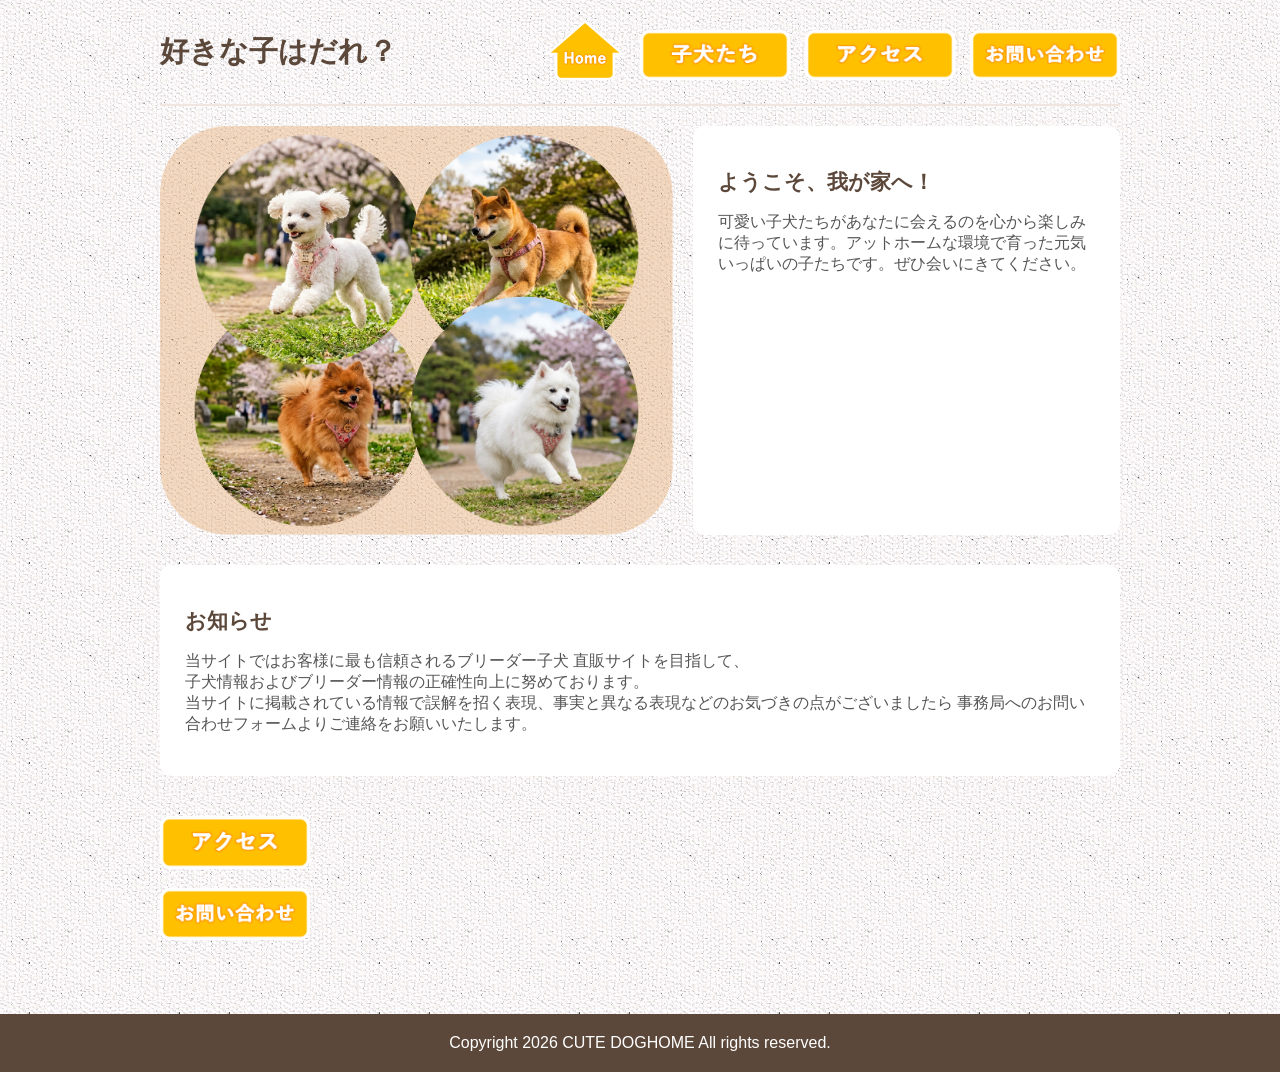
<file: index.html>
<!DOCTYPE html>
<html lang="ja">
<head>
    <meta charset="UTF-8">
    <meta name="viewport" content="width=device-width, initial-scale=1.0">
    <title>好きな子はだれ？ | CUTE DOGHOME</title>
    <link rel="stylesheet" href="css/style.css">
</head>

<body>
    <div id="contents">
        <header id="headcontainer">
            <h1>好きな子はだれ？</h1>
            <ul>
                <li class="homeicon"><a href="index.html"><img src="images/navtest0.png" width="80" height="60" alt="子犬たち"></a></li>
                <li><a href="info.html"><img src="images/navtest1.png" width="150" height="50" alt="子犬たち"></a></li>
                <li><a href="access.html"><img src="images/navtest2.png" width="150" height="50" alt="私たちの家"></a></li>
                <li><a href="opinion.html"><img src="images/navtest3.png" width="150" height="50" alt="お問い合わせ"></a></li>
            </ul>
        </header>
        <main id="indexmain">
            <div class="indexcontainer">
                <div class="indeximg">
                    <img src="images/imgindex.png" alt="メイン画像" width="650" height="400">
                </div>

                <section class="index-description">
                    <h2>ようこそ、我が家へ！</h2>
                    <p>可愛い子犬たちがあなたに会えるのを心から楽しみに待っています。アットホームな環境で育った元気いっぱいの子たちです。ぜひ会いにきてください。</p>
                </section>

                <section class="index-notice">
                    <h2>お知らせ</h2>
                    <p>当サイトではお客様に最も信頼されるブリーダー子犬 直販サイトを目指して、<br>
                    子犬情報およびブリーダー情報の正確性向上に努めております。<br>
                    当サイトに掲載されている情報で誤解を招く表現、事実と異なる表現などのお気づきの点がございましたら
                    事務局へのお問い合わせフォームよりご連絡をお願いいたします。</p>
                </section>
            </div>
        </main>

        <aside id="sub">
            <ul>
                <li><a href="access.html"><img src="images/navtest2.png" width="180" height="60" alt="私たちの家"></a></li>
                <li><a href="opinion.html"><img src="images/navtest3.png" width="180" height="60" alt="お問い合わせ"></a></li>
            </ul>
        </aside>
    </div>

    <footer>
        <p><small>Copyright 2026 CUTE DOGHOME All rights reserved.</small></p>
    </footer>
</body>
</html>
</file>
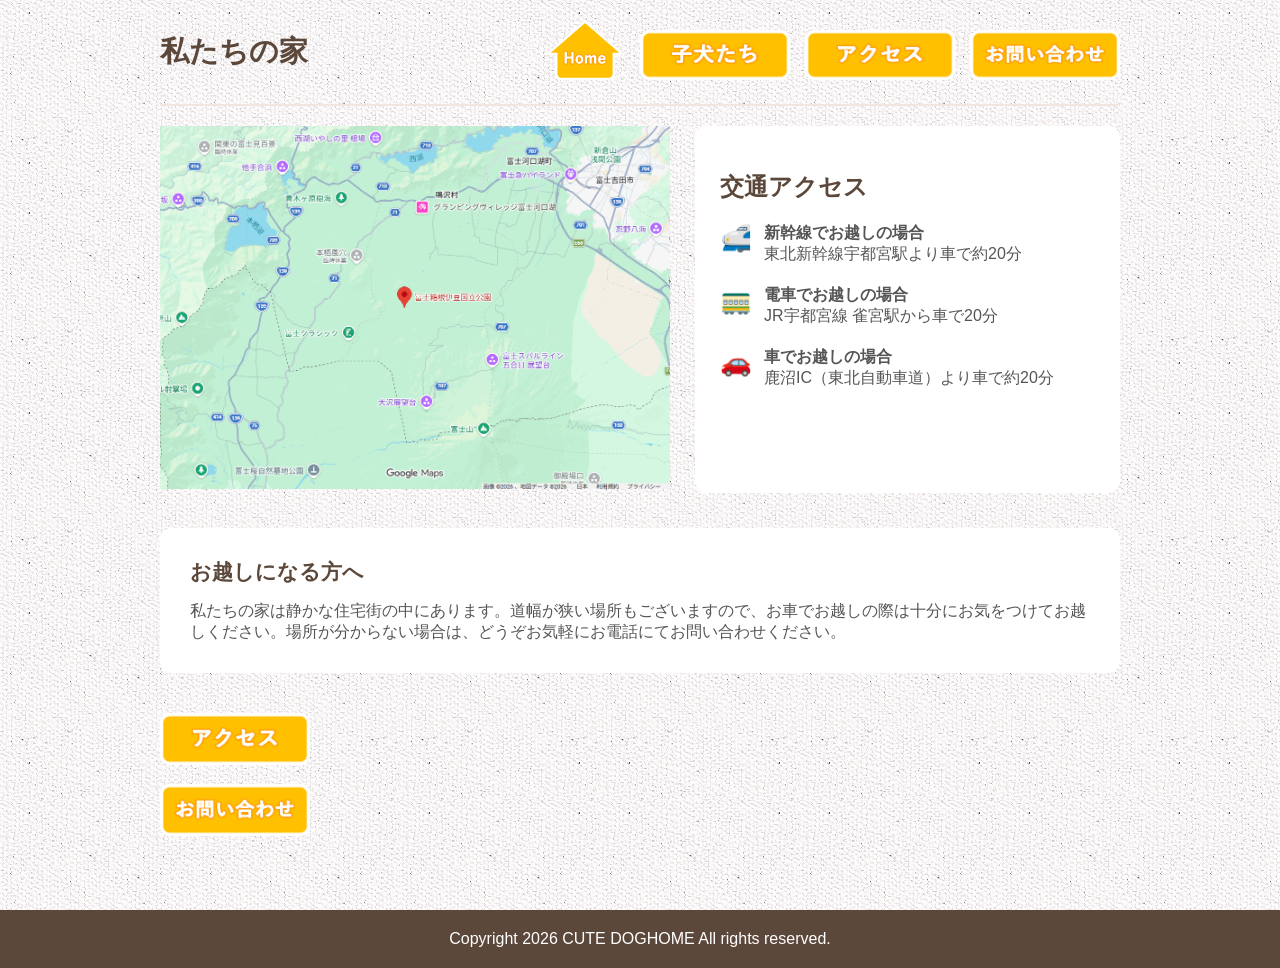
<file: access.html>
<!-- This is 3. access.html -->
<!--html:
    1. index.html
    2. info.html
    2.1. info-01.html
    2.2. info-02.html
    2.3. info-03.html
    2.4. info-04.html
    3. access.html
    4. opinion.html
css:
    1. style.css(import common.css)
    2. common.css
-->
<!DOCTYPE html>
<html lang="ja">
<head>
    <meta charset="UTF-8">
    <meta name="viewport" content="width=device-width, initial-scale=1.0">
    <title>私たちの家（アクセス） | CUTE DOGHOME</title>
    <link rel="stylesheet" href="css/style.css">
</head>
<body>
    <div id="contents">
        <header id="headcontainer">
            <h1>私たちの家</h1>
            <ul>
                <li class="homeicon"><a href="index.html"><img src="images/navtest0.png" width="80" height="60" alt="子犬たち"></a></li>
                <li><a href="info.html"><img src="images/navtest1.png" width="180" height="60" alt="子犬たち"></a></li>
                <li><a href="access.html"><img src="images/navtest2.png" width="180" height="60" alt="私たちの家"></a></li>
                <li><a href="opinion.html"><img src="images/navtest3.png" width="180" height="60" alt="お問い合わせ"></a></li>
            </ul>
        </header>

        <main id="accessmain">
            <div class="access-container">

                <div class="access-map">
                    <img src="images/map.png" alt="Access Map">
                </div>

                <div class="access-info">
                    <h2>交通アクセス</h2>
                    <ul class="access-list">
                        <li>
                            <span class="transport-icon">🚅</span>
                            <div><strong>新幹線でお越しの場合</strong><br>東北新幹線宇都宮駅より車で約20分</div>
                        </li>
                        <li>
                            <span class="transport-icon">🚃</span>
                            <div><strong>電車でお越しの場合</strong><br>JR宇都宮線 雀宮駅から車で20分</div>
                        </li>
                        <li>
                            <span class="transport-icon">🚗</span>
                            <div><strong>車でお越しの場合</strong><br>鹿沼IC（東北自動車道）より車で約20分</div>
                        </li>
                    </ul>
                </div>

                <div class="route-detail-box">
                    <h2>お越しになる方へ</h2>
                    <p>私たちの家は静かな住宅街の中にあります。道幅が狭い場所もございますので、お車でお越しの際は十分にお気をつけてお越しください。場所が分からない場合は、どうぞお気軽にお電話にてお問い合わせください。</p>
                </div>   

            </div>
        </main>

        <aside id="sub">
            <ul>
                <li><a href="access.html"><img src="images/navtest2.png" width="180" height="60" alt="私たちの家"></a></li>
                <li><a href="opinion.html"><img src="images/navtest3.png" width="180" height="60" alt="お問い合わせ"></a></li>
            </ul>
        </aside>
    </div>

    <footer>
        <p><small>Copyright 2026 CUTE DOGHOME All rights reserved.</small></p>
    </footer>
</body>
</html>
</file>
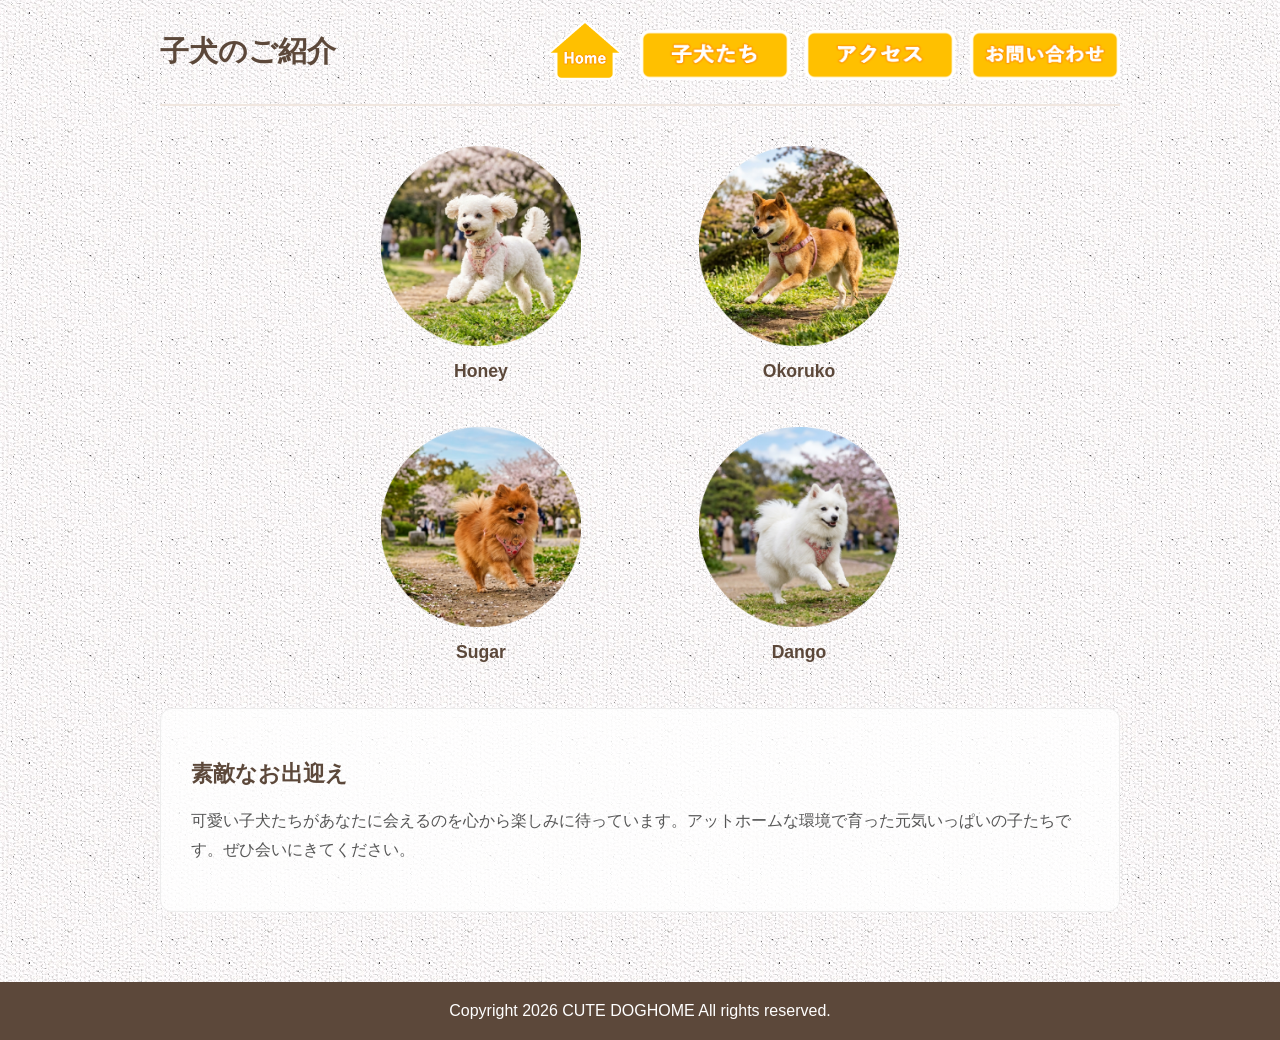
<file: info.html>
<!-- This is 2. info.html -->
<!--html:
    1. index.html
    2. info.html
    2.1. info-01.html  子犬の紹介１
    2.2. info-02.html  子犬の紹介２
    2.3. info-03.html  子犬の紹介３
    2.4. info-04.html  子犬の紹介４
    3. access.html
    3. opinion.html
css:
    1. style.css(import common.css)
    2. common.css
-->

<!DOCTYPE html>
<html lang="ja">
<head>
    <meta charset="UTF-8">
    <meta name="viewport" content="width=device-width, initial-scale=1.0">
    <title>子犬のご紹介 | CUTE DOGHOME</title>
    <link rel="stylesheet" href="css/style.css">
</head>
<body>
    <div id="contents">
        <!-- ヘッダー -->
        <header id="headcontainer">
            <h1>子犬のご紹介</h1>
            <nav>
                <ul>
                    <li class="homeicon"><a href="index.html"><img src="images/navtest0.png" width="80" height="60" alt="子犬たち"></a></li>
                    <li><a href="info.html"><img src="images/navtest1.png" width="180" height="60" alt="子犬たち"></a></li>
                    <li><a href="access.html"><img src="images/navtest2.png"  alt="私たちの家"></a></li>
                    <li><a href="opinion.html"><img src="images/navtest3.png" width="180" height="60" alt="お問い合わせ"></a></li>
                </ul>
            </nav>
        </header>

        <main id="info-main">
            <div class="infocontainer">
                <a href="info01.html" class="item itemA0">
                    <figure>
                        <img src="images/img0101.png" alt="Honey">
                        <figcaption>Honey</figcaption>
                    </figure>
                </a>

                <a href="info02.html" class="item itemB0">
                    <figure>
                        <img src="images/img0201.png" alt="Okoruko">
                        <figcaption>Okoruko</figcaption>
                    </figure>
                </a>
                    
                <a href="info03.html" class="item itemC0">
                    <figure>
                        <img src="images/img0301.png" alt="Sugar">
                        <figcaption>Sugar</figcaption>
                    </figure>
                </a>
        
                <a href="info04.html" class="item itemD0">
                    <figure>
                        <img src="images/img0401.png" alt="Dango">
                        <figcaption>Dango</figcaption>
                    </figure>
                </a>

            </div>

            <section class="info-description">
                <h2>素敵なお出迎え</h2>
                <p>可愛い子犬たちがあなたに会えるのを心から楽しみに待っています。アットホームな環境で育った元気いっぱいの子たちです。ぜひ会いにきてください。</p>
            </section>
        </main> 
    </div>   
    
    <footer>
        <p><small>Copyright 2026 CUTE DOGHOME All rights reserved.</small></p>
    </footer>
</body>
</html>
</file>
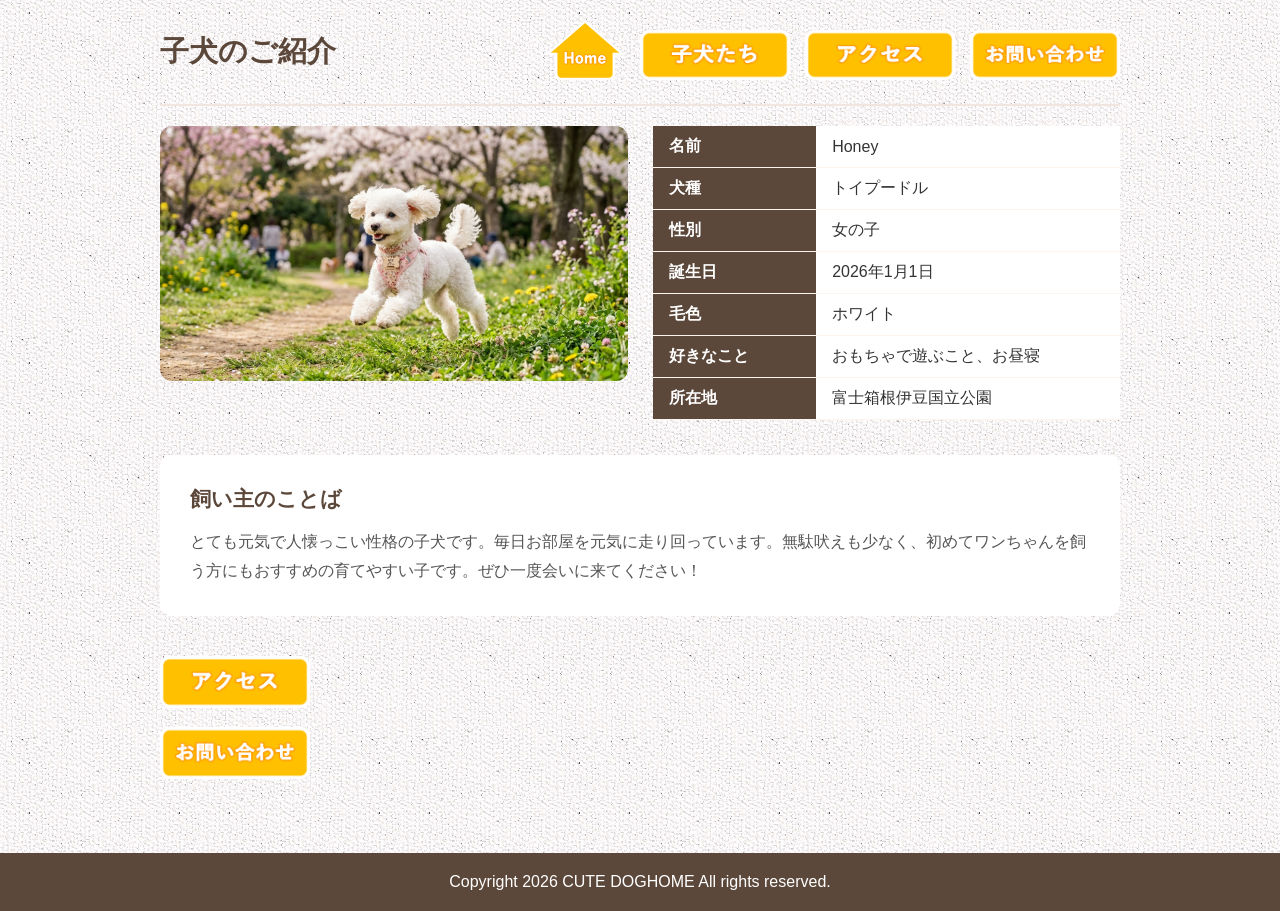
<file: info01.html>
<!DOCTYPE html>
<html lang="ja">
<head>
    <meta charset="UTF-8">
    <meta name="viewport" content="width=device-width, initial-scale=1.0">
    <title>Honeyの紹介 | CUTE DOGHOME</title>
    <link rel="stylesheet" href="css/style.css">
</head>
<body>
    <div id="contents">
        <header id="headcontainer">
            <h1>子犬のご紹介</h1>
            <ul>
                <li class="homeicon"><a href="index.html"><img src="images/navtest0.png" width="80" height="60" alt="子犬たち"></a></li>
                <li><a href="info.html"><img src="images/navtest1.png" width="180" height="60" alt="子犬たち"></a></li>
                <li><a href="access.html"><img src="images/navtest2.png" width="180" height="60" alt="私たちの家"></a></li>
                <li><a href="opinion.html"><img src="images/navtest3.png" width="180" height="60" alt="お問い合わせ"></a></li>
            </ul>
        </header>

        <main id="indexmain">
            <div class="dog-container">
                <div class="dog-image">
                    <img src="images/img01.png" alt="Honey">
                </div>

                <div class="dog-profile">
                    <table class="profile-table">
                        <tbody>
                            <tr>
                                <th scope="row">名前</th>
                                <td>Honey</td>
                            </tr>
                            <tr>
                                <th scope="row">犬種</th>
                                <td>トイプードル</td>
                            </tr>
                            <tr>
                                <th scope="row">性別</th>
                                <td>女の子</td>
                            </tr>
                            <tr>
                                <th scope="row">誕生日</th>
                                <td>2026年1月1日</td>
                            </tr>
                            <tr>
                                <th scope="row">毛色</th>
                                <td>ホワイト</td>
                            </tr>
                            <tr>
                                <th scope="row">好きなこと</th>
                                <td>おもちゃで遊ぶこと、お昼寝</td>
                            </tr>
                            <tr>
                                <th scope="row">所在地</th>
                                <td>富士箱根伊豆国立公園</td>
                            </tr>
                        </tbody>
                    </table>
                </div>

                <div class="owner">
                    <h2>飼い主のことば</h2>
                    <p>とても元気で人懐っこい性格の子犬です。毎日お部屋を元気に走り回っています。無駄吠えも少なく、初めてワンちゃんを飼う方にもおすすめの育てやすい子です。ぜひ一度会いに来てください！</p>
                </div>
            </div>
        </main>

        <aside id="sub">
            <ul>
                <li><a href="access.html"><img src="images/navtest2.png" width="180" height="60" alt="私たちの家"></a></li>
                <li><a href="opinion.html"><img src="images/navtest3.png" width="180" height="60" alt="お問い合わせ"></a></li>
            </ul>
        </aside>
    </div>

    <footer>
        <p><small>Copyright 2026 CUTE DOGHOME All rights reserved.</small></p>
    </footer>
</body>
</html>
</file>
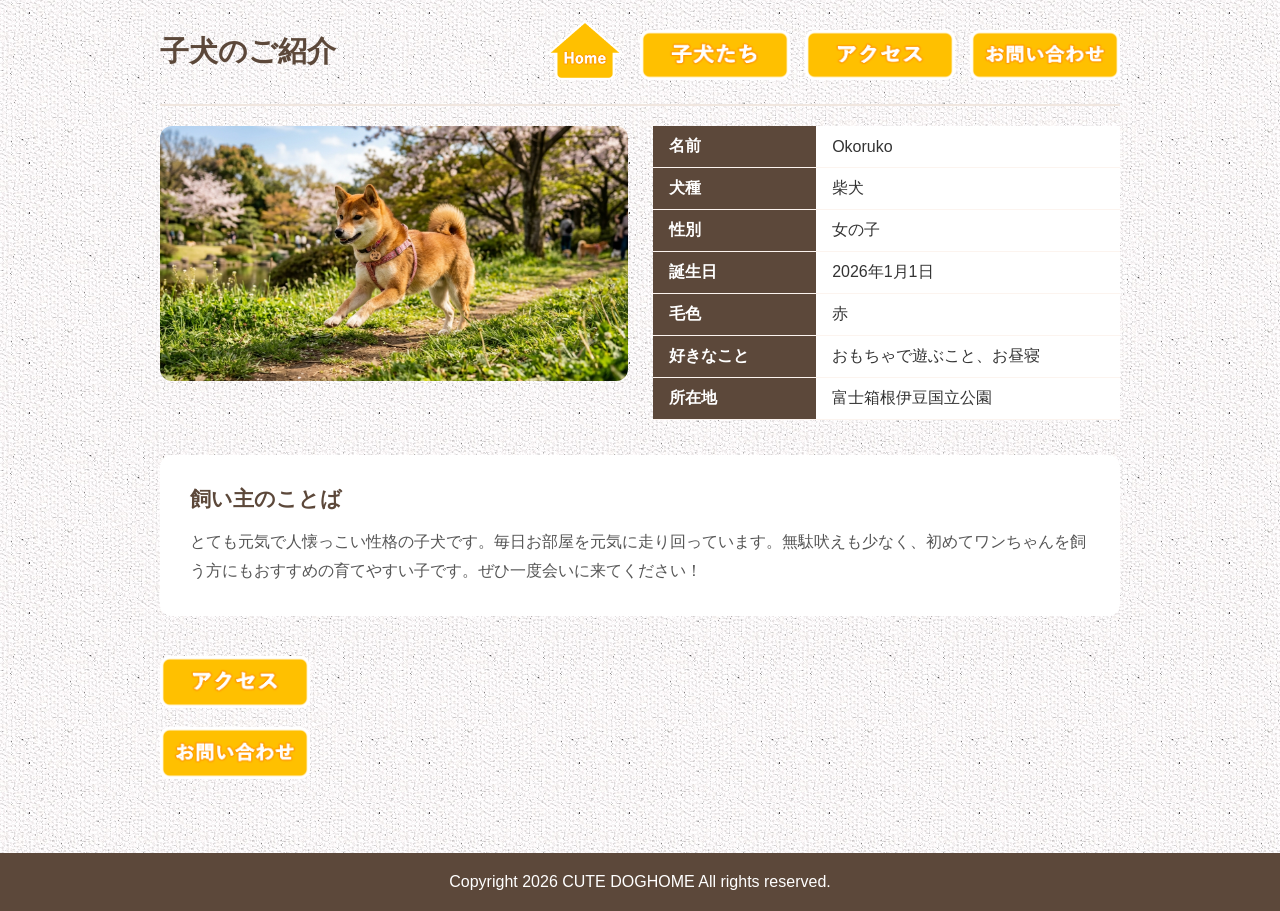
<file: info02.html>
<!DOCTYPE html>
<html lang="ja">
<head>
    <meta charset="UTF-8">
    <meta name="viewport" content="width=device-width, initial-scale=1.0">
    <title>Honeyの紹介 | CUTE DOGHOME</title>
    <link rel="stylesheet" href="css/style.css">
</head>
<body>
    <div id="contents">
        <header id="headcontainer">
            <h1>子犬のご紹介</h1>
            <ul>
                <li class="homeicon"><a href="index.html"><img src="images/navtest0.png" width="80" height="60" alt="子犬たち"></a></li>
                <li><a href="info.html"><img src="images/navtest1.png" width="180" height="60" alt="子犬たち"></a></li>
                <li><a href="access.html"><img src="images/navtest2.png" width="180" height="60" alt="私たちの家"></a></li>
                <li><a href="opinion.html"><img src="images/navtest3.png" width="180" height="60" alt="お問い合わせ"></a></li>
            </ul>
        </header>

        <main id="indexmain">
            <div class="dog-container">
                <div class="dog-image">
                    <img src="images/img02.png" alt="Okoruko">
                </div>

                <div class="dog-profile">
                    <table class="profile-table">
                        <tbody>
                            <tr>
                                <th scope="row">名前</th>
                                <td>Okoruko</td>
                            </tr>
                            <tr>
                                <th scope="row">犬種</th>
                                <td>柴犬</td>
                            </tr>
                            <tr>
                                <th scope="row">性別</th>
                                <td>女の子</td>
                            </tr>
                            <tr>
                                <th scope="row">誕生日</th>
                                <td>2026年1月1日</td>
                            </tr>
                            <tr>
                                <th scope="row">毛色</th>
                                <td>赤</td>
                            </tr>
                            <tr>
                                <th scope="row">好きなこと</th>
                                <td>おもちゃで遊ぶこと、お昼寝</td>
                            </tr>
                            <tr>
                                <th scope="row">所在地</th>
                                <td>富士箱根伊豆国立公園</td>
                            </tr>
                        </tbody>
                    </table>
                </div>

                <div class="owner">
                    <h2>飼い主のことば</h2>
                    <p>とても元気で人懐っこい性格の子犬です。毎日お部屋を元気に走り回っています。無駄吠えも少なく、初めてワンちゃんを飼う方にもおすすめの育てやすい子です。ぜひ一度会いに来てください！</p>
                </div>
            </div>
        </main>

        <aside id="sub">
            <ul>
                <li><a href="access.html"><img src="images/navtest2.png" width="180" height="60" alt="私たちの家"></a></li>
                <li><a href="opinion.html"><img src="images/navtest3.png" width="180" height="60" alt="お問い合わせ"></a></li>
            </ul>
        </aside>
    </div>

    <footer>
        <p><small>Copyright 2026 CUTE DOGHOME All rights reserved.</small></p>
    </footer>
</body>
</html>
</file>
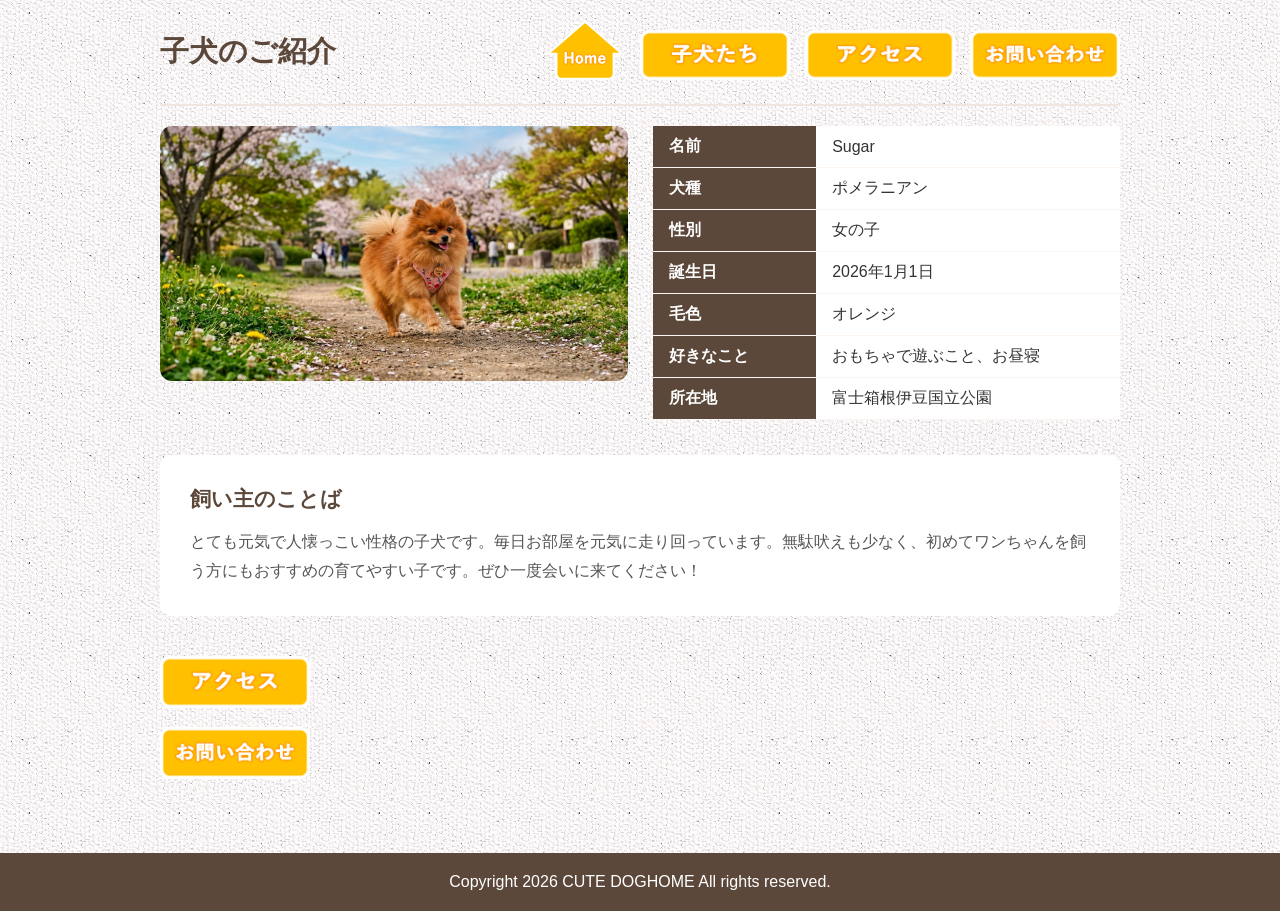
<file: info03.html>
<!DOCTYPE html>
<html lang="ja">
<head>
    <meta charset="UTF-8">
    <meta name="viewport" content="width=device-width, initial-scale=1.0">
    <title>Honeyの紹介 | CUTE DOGHOME</title>
    <link rel="stylesheet" href="css/style.css">
</head>
<body>
    <div id="contents">
        <header id="headcontainer">
            <h1>子犬のご紹介</h1>
            <ul>
                <li class="homeicon"><a href="index.html"><img src="images/navtest0.png" width="80" height="60" alt="子犬たち"></a></li>
                <li><a href="info.html"><img src="images/navtest1.png" width="180" height="60" alt="子犬たち"></a></li>
                <li><a href="access.html"><img src="images/navtest2.png" width="180" height="60" alt="私たちの家"></a></li>
                <li><a href="opinion.html"><img src="images/navtest3.png" width="180" height="60" alt="お問い合わせ"></a></li>
            </ul>
        </header>

        <main id="indexmain">
            <div class="dog-container">
                <div class="dog-image">
                    <img src="images/img03.png" alt="Sugar">
                </div>

                <div class="dog-profile">
                    <table class="profile-table">
                        <tbody>
                            <tr>
                                <th scope="row">名前</th>
                                <td>Sugar</td>
                            </tr>
                            <tr>
                                <th scope="row">犬種</th>
                                <td>ポメラニアン</td>
                            </tr>
                            <tr>
                                <th scope="row">性別</th>
                                <td>女の子</td>
                            </tr>
                            <tr>
                                <th scope="row">誕生日</th>
                                <td>2026年1月1日</td>
                            </tr>
                            <tr>
                                <th scope="row">毛色</th>
                                <td>オレンジ</td>
                            </tr>
                            <tr>
                                <th scope="row">好きなこと</th>
                                <td>おもちゃで遊ぶこと、お昼寝</td>
                            </tr>
                            <tr>
                                <th scope="row">所在地</th>
                                <td>富士箱根伊豆国立公園</td>
                            </tr>
                        </tbody>
                    </table>
                </div>

                <div class="owner">
                    <h2>飼い主のことば</h2>
                    <p>とても元気で人懐っこい性格の子犬です。毎日お部屋を元気に走り回っています。無駄吠えも少なく、初めてワンちゃんを飼う方にもおすすめの育てやすい子です。ぜひ一度会いに来てください！</p>
                </div>
            </div>
        </main>

        <aside id="sub">
            <ul>
                <li><a href="access.html"><img src="images/navtest2.png" width="180" height="60" alt="私たちの家"></a></li>
                <li><a href="opinion.html"><img src="images/navtest3.png" width="180" height="60" alt="お問い合わせ"></a></li>
            </ul>
        </aside>
    </div>

    <footer>
        <p><small>Copyright 2026 CUTE DOGHOME All rights reserved.</small></p>
    </footer>
</body>
</html>
</file>
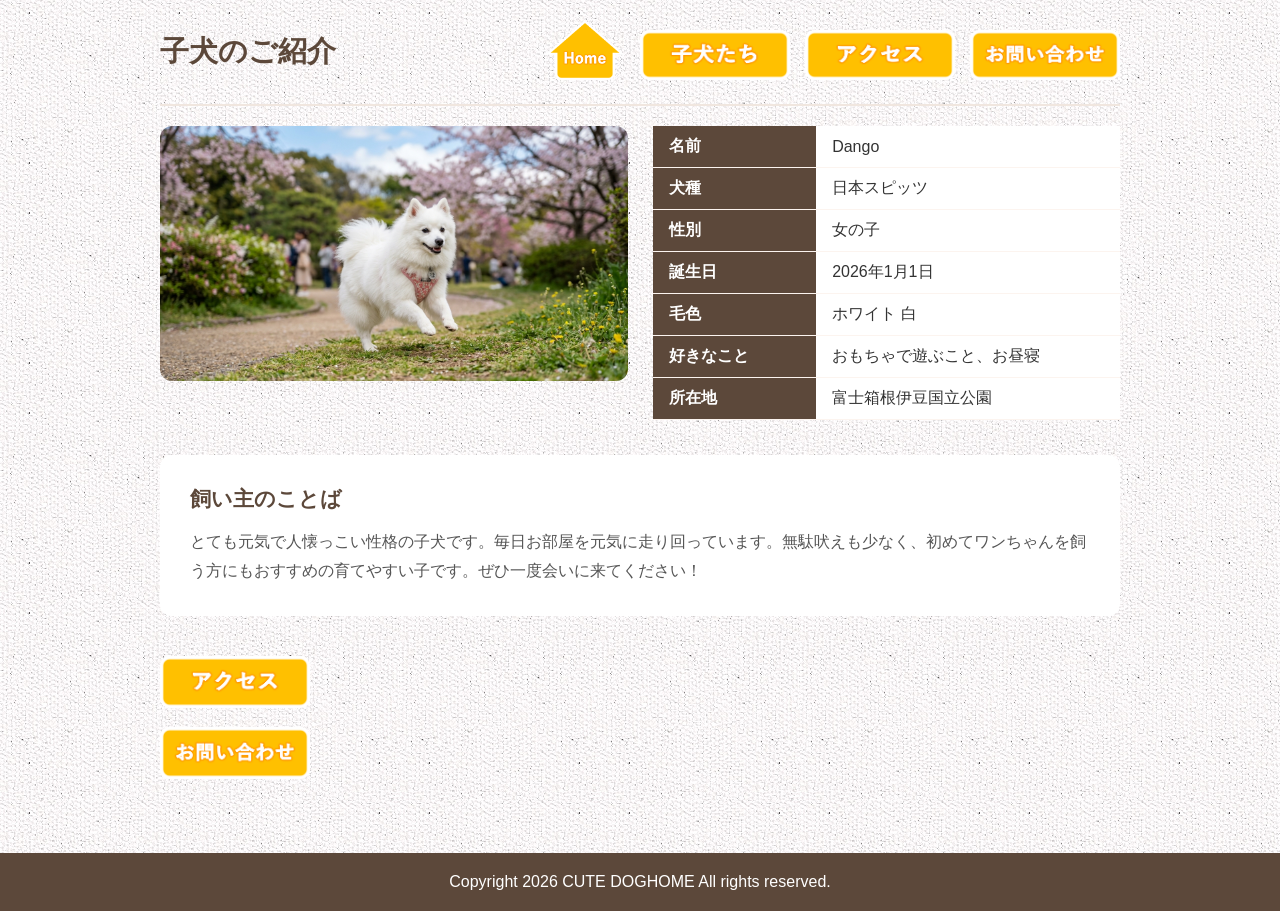
<file: info04.html>
<!DOCTYPE html>
<html lang="ja">
<head>
    <meta charset="UTF-8">
    <meta name="viewport" content="width=device-width, initial-scale=1.0">
    <title>Honeyの紹介 | CUTE DOGHOME</title>
    <link rel="stylesheet" href="css/style.css">
</head>
<body>
    <div id="contents">
        <header id="headcontainer">
            <h1>子犬のご紹介</h1>
            <ul>
                <li class="homeicon"><a href="index.html"><img src="images/navtest0.png" width="80" height="60" alt="子犬たち"></a></li>
                <li><a href="info.html"><img src="images/navtest1.png" width="180" height="60" alt="子犬たち"></a></li>
                <li><a href="access.html"><img src="images/navtest2.png" width="180" height="60" alt="私たちの家"></a></li>
                <li><a href="opinion.html"><img src="images/navtest3.png" width="180" height="60" alt="お問い合わせ"></a></li>
            </ul>
        </header>

        <main id="indexmain">
            <div class="dog-container">

                <div class="dog-image">
                    <img src="images/img04.png" alt="Honey">
                </div>

                <div class="dog-profile">
                    <table class="profile-table">
                        <tbody>
                            <tr>
                                <th scope="row">名前</th>
                                <td>Dango</td>
                            </tr>
                            <tr>
                                <th scope="row">犬種</th>
                                <td>日本スピッツ</td>
                            </tr>
                            <tr>
                                <th scope="row">性別</th>
                                <td>女の子</td>
                            </tr>
                            <tr>
                                <th scope="row">誕生日</th>
                                <td>2026年1月1日</td>
                            </tr>
                            <tr>
                                <th scope="row">毛色</th>
                                <td>ホワイト 白</td>
                            </tr>
                            <tr>
                                <th scope="row">好きなこと</th>
                                <td>おもちゃで遊ぶこと、お昼寝</td>
                            </tr>
                            <tr>
                                <th scope="row">所在地</th>
                                <td>富士箱根伊豆国立公園</td>
                            </tr>
                        </tbody>
                    </table>
                </div>

                <div class="owner">
                    <h2>飼い主のことば</h2>
                    <p>とても元気で人懐っこい性格の子犬です。毎日お部屋を元気に走り回っています。無駄吠えも少なく、初めてワンちゃんを飼う方にもおすすめの育てやすい子です。ぜひ一度会いに来てください！</p>
                </div>

            </div>
        </main>

        <aside id="sub">
            <ul>
                <li><a href="access.html"><img src="images/navtest2.png" width="180" height="60" alt="私たちの家"></a></li>
                <li><a href="opinion.html"><img src="images/navtest3.png" width="180" height="60" alt="お問い合わせ"></a></li>
            </ul>
        </aside>
    </div>

    <footer>
        <p><small>Copyright 2026 CUTE DOGHOME All rights reserved.</small></p>
    </footer>
</body>
</html>
</file>
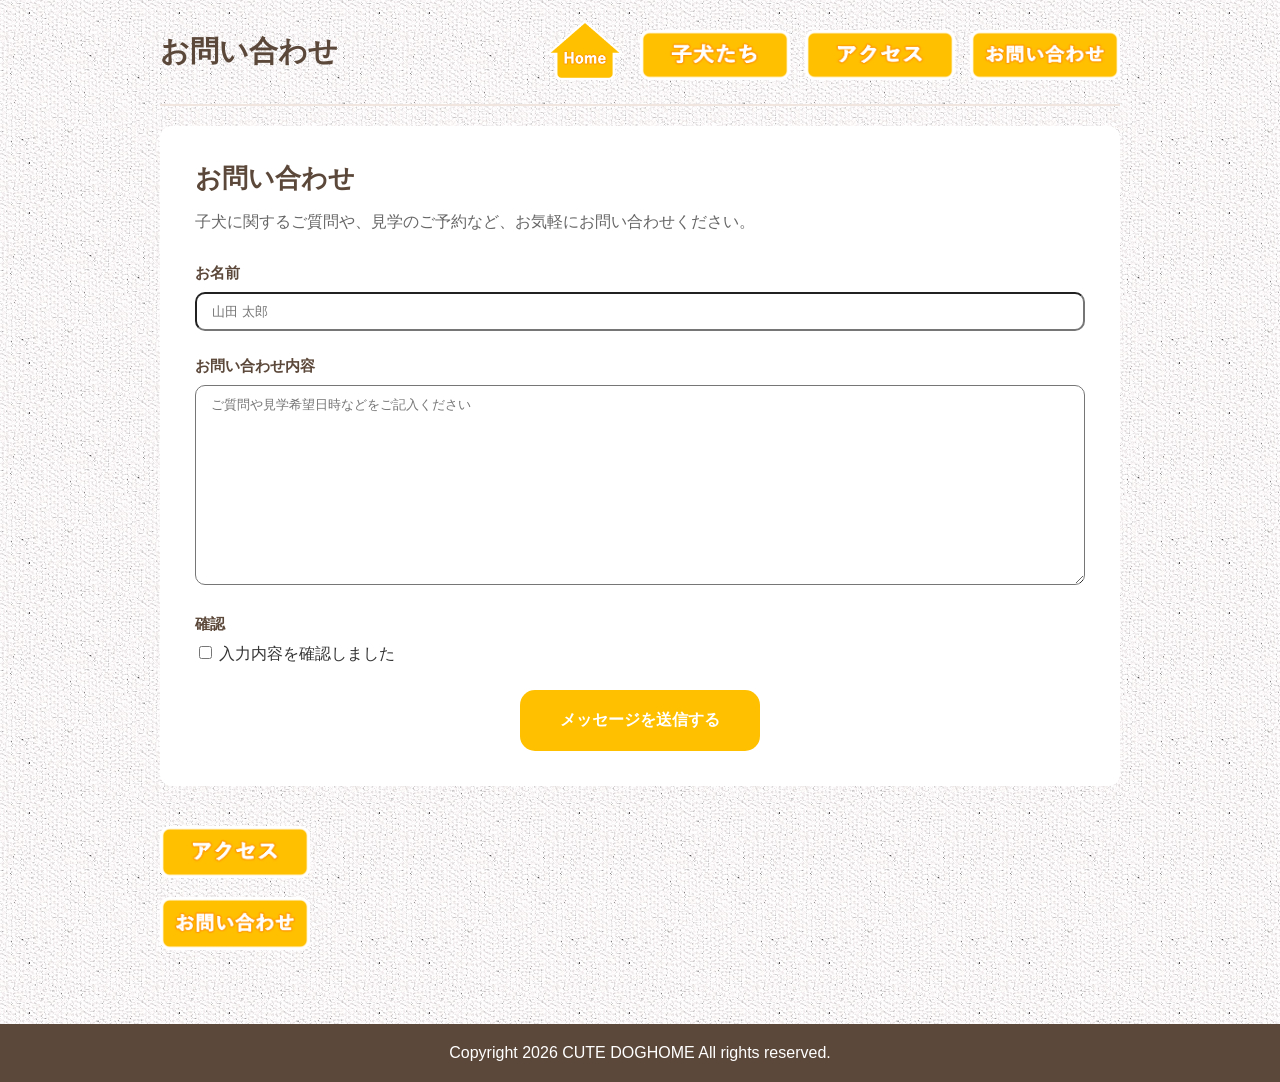
<file: opinion.html>
<!DOCTYPE html>
<html lang="ja">
<head>
    <meta charset="UTF-8">
    <meta name="viewport" content="width=device-width, initial-scale=1.0">
    <title>お問い合わせ | CUTE DOGHOME</title>
    <link rel="stylesheet" href="css/style.css">
</head>
<body>
    <div id="contents">
        <header id="headcontainer">
            <h1>お問い合わせ</h1>
            <ul>
                <li class="homeicon"><a href="index.html"><img src="images/navtest0.png" width="80" height="60" alt="子犬たち"></a></li>
                <li><a href="info.html"><img src="images/navtest1.png" width="180" height="60" alt="子犬たち"></a></li>
                <li><a href="access.html"><img src="images/navtest2.png" width="180" height="60" alt="私たちの家"></a></li>
                <li><a href="opinion.html"><img src="images/navtest3.png" width="180" height="60" alt="お問い合わせ"></a></li>
            </ul>
        </header>

        <main id="opinionmain">
            <div class="form-container">
                <h2>お問い合わせ</h2>
                <p class="form-word">子犬に関するご質問や、見学のご予約など、お気軽にお問い合わせください。</p>
                
                <form action="#" method="post">
                    <dl class="form-list">
                        <dt><label for="username">お名前</label></dt>
                        <dd><input type="text" name="username" id="username" placeholder="山田 太郎" required></dd>
                        
                        <dt><label for="message">お問い合わせ内容</label></dt>
                        <dd><textarea name="message" id="message" placeholder="ご質問や見学希望日時などをご記入ください" required></textarea></dd>

                        <dt>確認</dt>
                        <dd class="checkbox-area">
                            <label>
                                <input type="checkbox" name="privacy" value="1" required>
                                <span>入力内容を確認しました</span>
                            </label>
                        </dd>
                    </dl>

                    <div class="form-submit">
                        <input type="submit" value="メッセージを送信する">
                    </div>
                </form>
            </div>
        </main>

        <aside id="sub">
            <ul>
                <li><a href="access.html"><img src="images/navtest2.png" alt="私たちの家"></a></li>
                <li><a href="opinion.html"><img src="images/navtest3.png" alt="お問い合わせ"></a></li>
            </ul>
        </aside>
    </div>

    <footer>
        <p><small>Copyright 2026 CUTE DOGHOME All rights reserved.</small></p>
    </footer>
</body>
</html>
</file>
<file: css/style.css>
@charset "utf-8";

/* ----------------body */
body {
    background-image: url(../images/bg_g.jpg);
    background-color: #fcfbf9; 
    margin: 0;
    padding: 0;
    font-family: "Helvetica Neue", Arial;
    color: #333;
}

#contents {
    display: flex;
    flex-direction: column;
    max-width: 1000px; 
    margin: 0 auto;
    padding: 0 20px;
    box-sizing: border-box;
    gap: 20px;        
}

/* ----------------footer */
footer {
    background-color: #5c483a;
    color: #fff;
    margin-top: 50px;
}

footer p {
    margin: 0;
    padding: 20px 0;
    text-align: center;
}

footer small {
    font-size: 1em;
}

/* ----------------header */
#headcontainer {
    display: flex;
    justify-content: space-between;
    align-items: center;
    padding: 20px 0;
    border-bottom: 2px solid #f0e6df;
}

#headcontainer h1 {
    font-size: 1.8em;
    color: #5c483a;
    margin: 0;
}

#headcontainer ul {
    display: flex;
    list-style: none;
    gap: 15px;
    margin: 0;
    padding: 0;
    align-items: flex-end;
    /* align-items: baseline; */
}

#headcontainer ul img {
    width: 150px;
    height: 50px;
}

#headcontainer ul li.homeicon img {
    width: 80px;
    height: 60px;
}

/* ----------------sub */
#sub {
    margin:20px 0;
    width: 200px;
}

#sub ul {
    width:180px; 
    list-style: none;
    padding: 0;
    margin: 0;
    display: flex;
    flex-direction: column;
    gap: 15px;
}

#sub img {
    width:150px;
    height: auto;
}

/* ----------------index */
.indexcontainer {
    display: grid; 
    grid-template-columns: 1.2fr 1fr;
    gap: 20px;
    width: 100%;
}

.indeximg {
    grid-column: 1;
}

.indeximg img {
    width: 100%;
    height: 100%;
}

.index-description {
    grid-column: 2;
    background: #ffffff;
    padding: 25px;
    border-radius: 12px;
}

.index-notice {
    grid-column: 1 / span 2;
    background: #ffffff;
    padding: 25px;
    border-radius: 12px;
    margin-top: 10px;
}

.index-description h2, .index-notice h2 {
    color: #5c483a;
    font-size: 1.3em;
    margin-bottom: 15px;
}

.index-description p, .index-notice p {
    color: #555;
}


/* ----------------info 00 */
.infocontainer {
    display: grid; 
    grid-template-columns: 0.5fr 2fr 2fr 0.5fr;
    gap: 10px;
    margin: 10px auto;
    width: 100%;
    max-width: 800px;
}

.item {
    display: grid;
    place-items: center;
    /* background-color: orchid; */
    padding: 10px;
}

/* item grid */
.itemA0 { 
    grid-row: 1; 
    grid-column:2; 
}
.itemB0 { 
    grid-row: 1; 
    grid-column: 3; 
}
.itemC0 { 
    grid-row: 2;
    grid-column: 2;
}
.itemD0 { 
    grid-row: 2;
    grid-column: 3;
}

.item {
    text-decoration: none;/*no underline*/
    color: inherit;
}

/* show the whole img */
.item figure {
    margin: 0;
    overflow: hidden;
    display: flex;
    flex-direction: column;
    align-items: center;

}

.item img {
    width: 100%;
    height: 200px;
}

.item figcaption {
    padding: 15px;
    font-weight: bold;
    font-size: 1.1em;
    color: #5c483a;
    text-align: center;
}

.info-description {
    background: rgba(255, 255, 255, 0.8);
    padding: 30px;
    border-radius: 12px;
    margin: 20px 0;
    border: 1px solid #eee;
}

.info-description h2 {
    color: #5c483a;
    font-size: 1.4em;
}

.info-description p {
    line-height: 1.8;
    color: #555;
}

/* ----------------info 0+ .html */
/* dog profile */
.dog-container {
    display: grid;
    grid-template-columns: 1fr 1fr;
    gap: 25px;
    width: 100%;
}

.dog-image img {
    width: 100%;
    height: auto;
    border-radius: 12px;
}

.profile-table {
    width: 100%;
    border-collapse: collapse; 
    background: #ffffff;
    border-radius: 12px;
}

.profile-table th, .profile-table td {
    padding: 10px 16px;
    text-align: left;
    font-size: 1em;
    border-bottom: 1px solid #fcf4ef;
}

.profile-table th {
    background-color: #5c483a;
    color: #ffffff;
    width: 35%;
    font-weight: bold;
}

.profile-table td {
    color: #333333;
    background-color: #ffffff;
}

/* owner */
.owner {
    grid-column: 1 / span 2; 
    background: #ffffff;
    padding: 30px;
    border-radius: 12px;
    margin-top: 10px;
}

.owner h2 {
    color: #5c483a;
    font-size: 1.3em;
    margin-top: 0;
    margin-bottom: 15px;
}

.owner p {
    line-height: 1.8;
    color: #555;
    margin: 0;
}

/* ----------------access.html) */
.access-container {
    display: grid;
    grid-template-columns: 1.2fr 1fr; 
    gap: 25px;
    width: 100%;
}

.access-map img {
    width: 100%;
    height: auto;
}

.access-info {
    background: #ffffff;
    padding: 25px;
    border-radius: 12px;
}

.access-info h2 {
    color: #5c483a;
    font-size: 1.5em;
    margin-bottom: 20px;
}

.access-list {
    list-style: none;
    padding: 0;
    margin: 0;
    display: flex;
    flex-direction: column;
    gap: 20px;
}

.access-list li {
    display: flex;
    gap: 12px;
    align-items: flex-start;
    color: #555;
    font-size: 1em;
}

.transport-icon {
    font-size: 1.6em;
}


.route-detail-box {
    grid-column: 1 / span 2;
    background: #ffffff;
    padding: 30px;
    border-radius: 12px;
    margin-top: 10px;
}

.route-detail-box h2 {
    color: #5c483a;
    font-size: 1.3em;
    margin-top: 0;
    margin-bottom: 15px;
}

.route-detail-box p {
    color: #555;
    margin: 0;
}

/* ----------------opinion.html */
.form-container {
    background: #ffffff;
    padding: 35px;
    border-radius: 12px;
    width: 100%;
    box-sizing: border-box;
}

.form-container h2 {
    color: #5c483a;
    font-size: 1.6em;
    margin-top: 0;
    margin-bottom: 10px;
}

.form-word {
    font-size: 1em;
    color: #666;
    margin-bottom: 30px;
}

.form-list {
    margin: 0;
}

.form-list dt {
    font-weight: bold;
    color: #5c483a;
    margin-bottom: 8px;
    font-size: 0.95em;
}

.form-list dd {
    margin-left: 0;
    margin-bottom: 25px;
}

.form-list input[type="text"],
.form-list textarea {
    width: 100%;
    padding: 10px 15px;
    border-radius: 10px;
    box-sizing: border-box;
}

.form-list textarea {
    height: 200px;
}

.form-submit {
    text-align: center;
    margin-top: 10px;
}

.form-submit input[type="submit"] {
    background-color: #ffc000;
    color: #ffffff;
    border: none;
    padding: 20px 40px;
    font-size: 1em;
    font-weight: bold;
    border-radius: 15px; 
    cursor: pointer;
}

/* box-sizing
The box-sizing CSS property sets how the total width and height of an element is calculated. */
</file>
